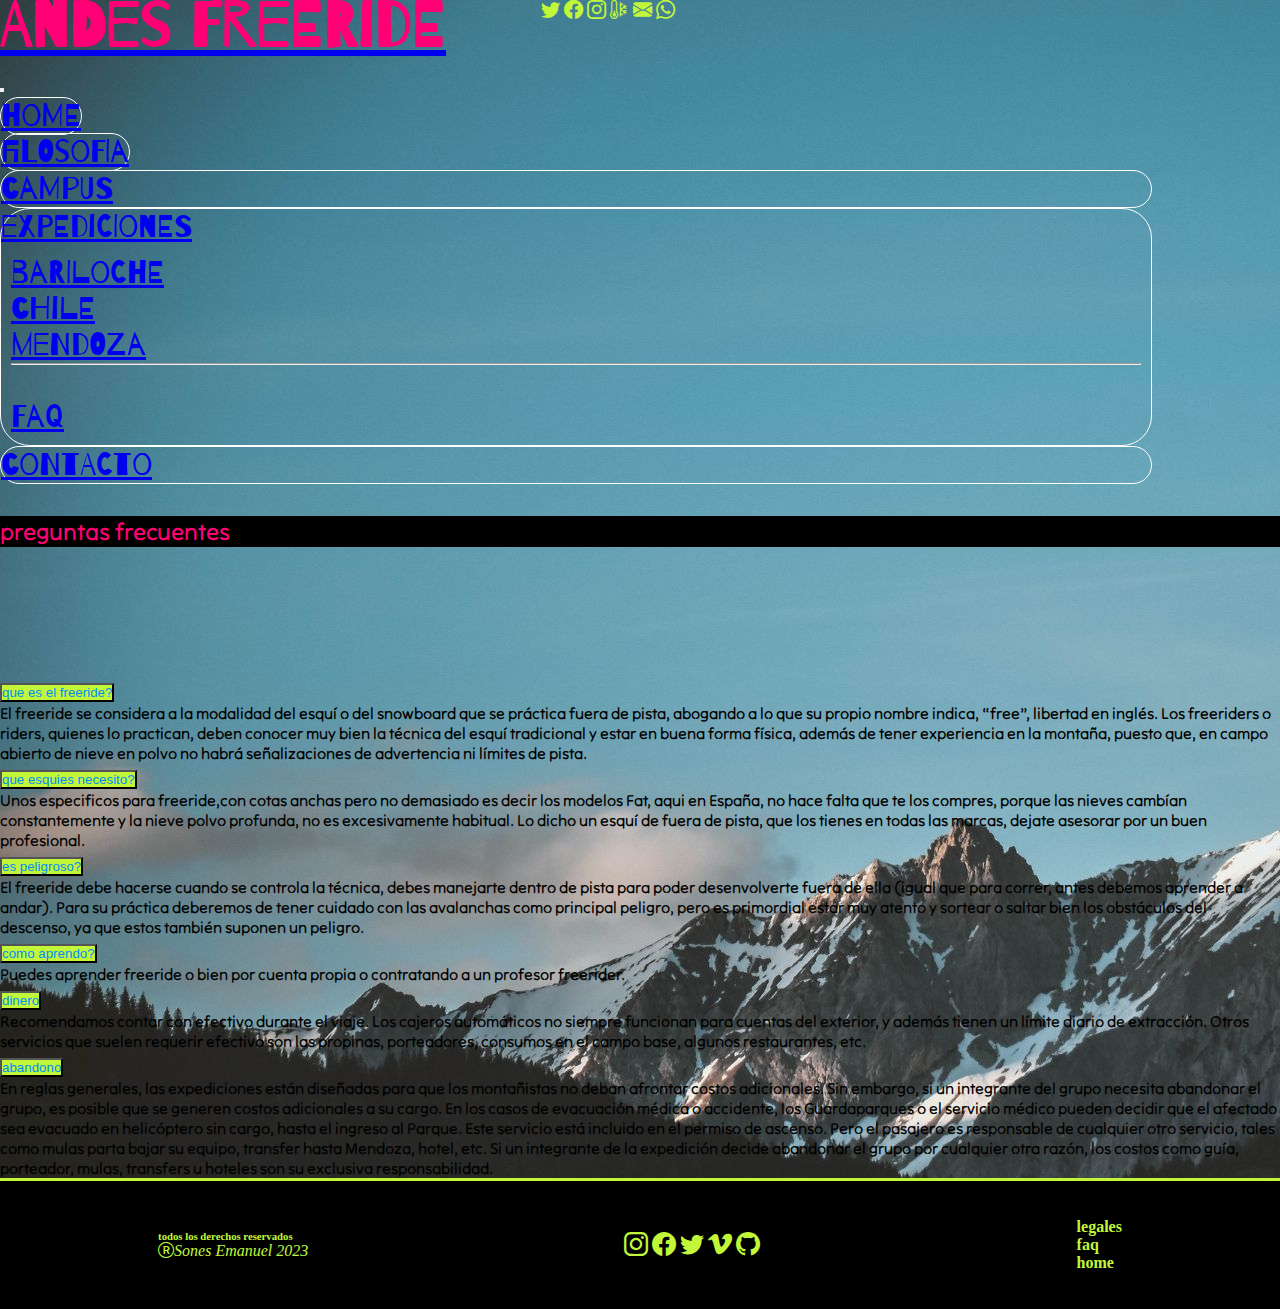
<file: html/faq.html>
<!DOCTYPE html>
<html lang="es">

<head>
    <meta charset="UTF-8">
    <meta http-equiv="X-UA-Compatible" content="IE=edge">
    <meta name="viewport" content="width=device-width, initial-scale=1.0">
    <title>faq-andes freeride</title>
    <link rel="shortcut icon" href="../iconos/favicon.ico" type="image/x-icon">
    <!--------------------- fuentes --------------------------->
    <link rel="preconnect" href="https://fonts.googleapis.com">
    <link rel="preconnect" href="https://fonts.gstatic.com" crossorigin>
    <link href="https://fonts.googleapis.com/css2?family=Barrio&family=Tilt+Neon&display=swap" rel="stylesheet">
    <!-----------------------bootstrap-------------------------->
    <link href="https://cdn.jsdelivr.net/npm/bootstrap@5.3.0-alpha1/dist/css/bootstrap.min.css" rel="stylesheet"
        integrity="sha384-GLhlTQ8iRABdZLl6O3oVMWSktQOp6b7In1Zl3/Jr59b6EGGoI1aFkw7cmDA6j6gD" crossorigin="anonymous">
    <!------------------------css------------------------------>
    <link rel="stylesheet" href="../css/estilo.css">
    <!-----------------------iconos---------------------------->
    <link rel="stylesheet" href="https://cdn.jsdelivr.net/npm/bootstrap-icons@1.10.3/font/bootstrap-icons.css">
    <!------------------------animate-------------------------->
    <link rel="stylesheet" href="https://cdnjs.cloudflare.com/ajax/libs/animate.css/4.1.1/animate.min.css" />
    <link href="https://unpkg.com/aos@2.3.1/dist/aos.css" rel="stylesheet">
    <!-------------------------meta description ---------------->
    <meta name="description" content="andes freeride preguntas frecuentes">
</head>

<body class="faq-body">

    <!-- header -->
    <header>
        <nav class="navbar2 navbar-expand-lg navbar-dark bg-dark mb-3 mt-2">
            <div class="redes p-1">
                <ul>
                    <li><a class="px-1" href="https://www.twitter.com" target="_blank"><i class="bi bi-twitter"></i></a>
                    </li>
                    <li><a class="px-1" href="https://www.facebook.com" target="_blank"><i
                                class="bi bi-facebook"></i></a>
                    </li>
                    <li><a class="px-2" href="https://www.instagram.com" target="_blank"><i
                                class="bi bi-instagram"></i></a>
                    </li>
                    <li> <a class="px-2 me-5" href="https://www.windy.com/?-41.144,-71.301,5" target="_blank"><i
                                class="bi bi-thermometer-snow"></i></a></li>
                    <li><a class="px-2" href="mailto:sonesemanuel@gmai.com" target="_blank"><i
                                class="bi bi-envelope-fill"></i></a>
                    </li>
                    <li><a class="px-2" href="https://web.whatsapp.com" target="_blank"><i
                                class="bi bi-whatsapp"></i></a>
                    </li>
                </ul>
            </div>
        </nav>
        <nav class="navbar navbar-expand-xxl navbar-light bg-light mb-3">
            <div class="container-fluid">
                <a class="navbar-brand ms-5 animate__animated animate__bounce" href="../index.html"><span class="brand">
                        <h1>Andes freeride</h1>
                    </span></a>
                <button class="navbar-toggler" type="button" data-bs-toggle="collapse"
                    data-bs-target="#navbarSupportedContent" aria-controls="navbarSupportedContent"
                    aria-expanded="false" aria-label="Toggle navigation">
                    <span class="navbar-toggler-icon"></span>
                </button>
                <div class="collapse navbar-collapse p-2" id="navbarSupportedContent">
                    <ul class="navbar-nav me-auto mb-2 mb-lg-0 px-5">
                        <li class="nav-item">
                            <a class="nav-home nav-link active" aria-current="page" href="../index.html">home</a>
                        </li>
                        <li class="nav-item px-2">
                            <a class="nav-filo nav-link" href="../index.html#filo">filosofia</a>
                        </li>
                        <li class="nav-camp nav-item">
                            <a class="nav-link" href="campus.html">campus</a>
                        </li>
                        <li class="nav-exp nav-item dropdown">
                            <a class="boton nav-link dropdown-toggle" href="#" id="navbarDropdown" role="button"
                                data-bs-toggle="dropdown" aria-expanded="false">
                                expediciones
                            </a>
                            <ul class="dropdown-menu" aria-labelledby="navbarDropdown">
                                <li><a class="dropdown-item" href="expediciones.html#bari">bariloche</a></li>
                                <li><a class="dropdown-item" href="expediciones.html#chile">chile</a></li>
                                <li><a class="dropdown-item" href="expediciones.html#mendo">mendoza</a></li>
                                <li>
                                    <hr class="dropdown-divider">
                                </li>
                                <li><a class="dropdown-item" href="faq.html">Faq</a></li>
                            </ul>
                        </li>
                        <li class="nav-contacto nav-item">
                            <a class="nav-link" href="contacto.html">contacto</a>
                        </li>
                    </ul>
                </div>
            </div>
        </nav>
    </header>

    <!-- main-faq -->
    <main>

        <div class="prologo-faq container text-center mt-5" data-aos="fade-left">
            <h2>preguntas frecuentes</h2>
        </div>

        <!-- acordeon -->
        <div class="accordion container-fluid text-center" id="accordionPanelsStayOpenExample">
            <div class="accordion-item">
                <h2 class="accordion-header" id="panelsStayOpen-headingOne">
                    <button class="accordion-button" type="button" data-bs-toggle="collapse"
                        data-bs-target="#panelsStayOpen-collapseOne" aria-expanded="true"
                        aria-controls="panelsStayOpen-collapseOne">
                        que es el freeride?
                    </button>
                </h2>
                <div id="panelsStayOpen-collapseOne" class="accordion-collapse collapse show"
                    aria-labelledby="panelsStayOpen-headingOne">
                    <div class="accordion-body">
                        <p> El freeride se considera a la modalidad del esquí o del snowboard que se práctica fuera de
                            pista, abogando a lo que su propio nombre indica, “free”, libertad en inglés. Los freeriders
                            o riders, quienes lo practican, deben conocer muy bien la técnica del esquí tradicional y
                            estar en buena forma física, además de tener experiencia en la montaña, puesto que, en campo
                            abierto de nieve en polvo no habrá señalizaciones de advertencia ni límites de pista.</p>
                    </div>
                </div>
            </div>
            <div class="accordion-item">
                <h2 class="accordion-header" id="panelsStayOpen-headingOne">
                    <button class="accordion-button" type="button" data-bs-toggle="collapse"
                        data-bs-target="#panelsStayOpen-collapseOne" aria-expanded="true"
                        aria-controls="panelsStayOpen-collapseOne">
                        que esquies necesito?
                    </button>
                </h2>
                <div id="panelsStayOpen-collapseOne" class="accordion-collapse collapse show"
                    aria-labelledby="panelsStayOpen-headingOne">
                    <div class="accordion-body">
                        <p>Unos especificos para freeride,con cotas anchas pero no demasiado es decir los modelos Fat,
                            aqui en España, no hace falta que te los compres, porque las nieves cambían constantemente y
                            la nieve
                            polvo profunda, no es excesivamente habitual. Lo dicho un esquí de fuera de pista, que los
                            tienes en todas las marcas, dejate asesorar por un buen profesional.</p>
                    </div>
                </div>
            </div>
            <div class="accordion-item">
                <h2 class="accordion-header" id="panelsStayOpen-headingTwo">
                    <button class="accordion-button collapsed" type="button" data-bs-toggle="collapse"
                        data-bs-target="#panelsStayOpen-collapseTwo" aria-expanded="false"
                        aria-controls="panelsStayOpen-collapseTwo">
                        es peligroso?
                    </button>
                </h2>
                <div id="panelsStayOpen-collapseTwo" class="accordion-collapse collapse"
                    aria-labelledby="panelsStayOpen-headingTwo">
                    <div class="accordion-body">
                        <p>El freeride debe hacerse cuando se controla la técnica, debes manejarte dentro de pista para
                            poder desenvolverte fuera de ella (igual que para correr, antes debemos aprender a andar).
                            Para su práctica deberemos de tener cuidado con las avalanchas como principal peligro, pero
                            es primordial estar muy atento y sortear o saltar bien los obstáculos del descenso, ya que
                            estos también suponen un peligro. </p>
                    </div>
                </div>
            </div>
            <div class="accordion-item">
                <h2 class="accordion-header" id="panelsStayOpen-headingThree">
                    <button class="accordion-button collapsed" type="button" data-bs-toggle="collapse"
                        data-bs-target="#panelsStayOpen-collapseThree" aria-expanded="false"
                        aria-controls="panelsStayOpen-collapseThree">
                        como aprendo?
                    </button>
                </h2>
                <div id="panelsStayOpen-collapseThree" class="accordion-collapse collapse"
                    aria-labelledby="panelsStayOpen-headingThree">
                    <div class="accordion-body">
                        <p>Puedes aprender freeride o bien por cuenta propia o contratando a un profesor freerider.</p>
                    </div>
                </div>
            </div>
            <div class="accordion-item">
                <h2 class="accordion-header" id="panelsStayOpen-headingThree">
                    <button class="accordion-button collapsed" type="button" data-bs-toggle="collapse"
                        data-bs-target="#panelsStayOpen-collapseThree" aria-expanded="false"
                        aria-controls="panelsStayOpen-collapseThree">
                        dinero
                    </button>
                </h2>
                <div id="panelsStayOpen-collapseThree" class="accordion-collapse collapse"
                    aria-labelledby="panelsStayOpen-headingThree">
                    <div class="accordion-body">
                        <p>Recomendamos contar con efectivo durante el viaje. Los cajeros automáticos no siempre
                            funcionan para cuentas del exterior, y además tienen un límite diario de extracción. Otros
                            servicios que suelen requerir efectivo son las propinas, porteadores, consumos en el campo
                            base, algunos restaurantes, etc.</p>
                    </div>
                </div>
            </div>
            <div class="accordion-item">
                <h2 class="accordion-header" id="panelsStayOpen-headingThree">
                    <button class="accordion-button collapsed" type="button" data-bs-toggle="collapse"
                        data-bs-target="#panelsStayOpen-collapseThree" aria-expanded="false"
                        aria-controls="panelsStayOpen-collapseThree">
                        abandono
                    </button>
                </h2>
                <div id="panelsStayOpen-collapseThree" class="accordion-collapse collapse"
                    aria-labelledby="panelsStayOpen-headingThree">
                    <div class="accordion-body">
                        <p>En reglas generales, las expediciones están diseñadas para que los montañistas no deban
                            afrontar costos adicionales. Sin embargo, si un integrante del grupo necesita abandonar el
                            grupo, es posible que se generen costos adicionales a su cargo. En los casos de evacuación
                            médica o accidente, los Guardaparques o el servicio médico pueden decidir que el afectado
                            sea evacuado en helicóptero sin cargo, hasta el ingreso al Parque. Este servicio está
                            incluido en el permiso de ascenso. Pero el pasajero es responsable de cualquier otro
                            servicio, tales como mulas parta bajar su equipo, transfer hasta Mendoza, hotel, etc.
                            Si un integrante de la expedición decide abandonar el grupo por cualquier otra razón, los
                            costos como guía, porteador, mulas, transfers u hoteles son su exclusiva responsabilidad.
                        </p>
                    </div>
                </div>
            </div>
        </div>
    </main>

    <!-- footer -->
    <footer class="text-center p-4 mt-5">
        <div class="legales">
            <h6>todos los derechos reservados</h6>
            <i class="bi bi-r-circle">Sones Emanuel 2023</i>
        </div>
        <div class="redes-f mb-3 mt-3">
            <a href="https://www.instagram.com" target="_blank"><i class=" ic bi bi-instagram p-1"></i></a>
            <a href="https://www.facebook.com" target="_blank"><i class="ic bi bi-facebook p-1"></i></a>
            <a href="https://www.twitter.com" target="_blank"><i class="ic bi bi-twitter p-1"></i></a>
            <a href="https://www.vimeo.com" target="_blank"><i class="ic bi bi-vimeo p-1"></i></a>
            <a href="https://github.com/nienanel?tab=repositories" target="_blank"><i class="ic bi bi-github"></i></a>
        </div>
        <div class="links">
            <ul>
                <li><a href="legales.html">legales</a></li>
                <li><a href="faq.html">faq</a></li>
                <li><a href="../index.html">home</a></li>
            </ul>
        </div>
    </footer>




    <!---------------------- scripts ----------------------->

    <script src="https://cdn.jsdelivr.net/npm/@popperjs/core@2.11.6/dist/umd/popper.min.js"
        integrity="sha384-oBqDVmMz9ATKxIep9tiCxS/Z9fNfEXiDAYTujMAeBAsjFuCZSmKbSSUnQlmh/jp3"
        crossorigin="anonymous"></script>
    <script src="https://cdn.jsdelivr.net/npm/bootstrap@5.3.0-alpha1/dist/js/bootstrap.min.js"
        integrity="sha384-mQ93GR66B00ZXjt0YO5KlohRA5SY2XofN4zfuZxLkoj1gXtW8ANNCe9d5Y3eG5eD"
        crossorigin="anonymous"></script>
    <script src="https://unpkg.com/aos@next/dist/aos.js"></script>
    <script>
        AOS.init();
    </script>
</body>

</html>
</file>
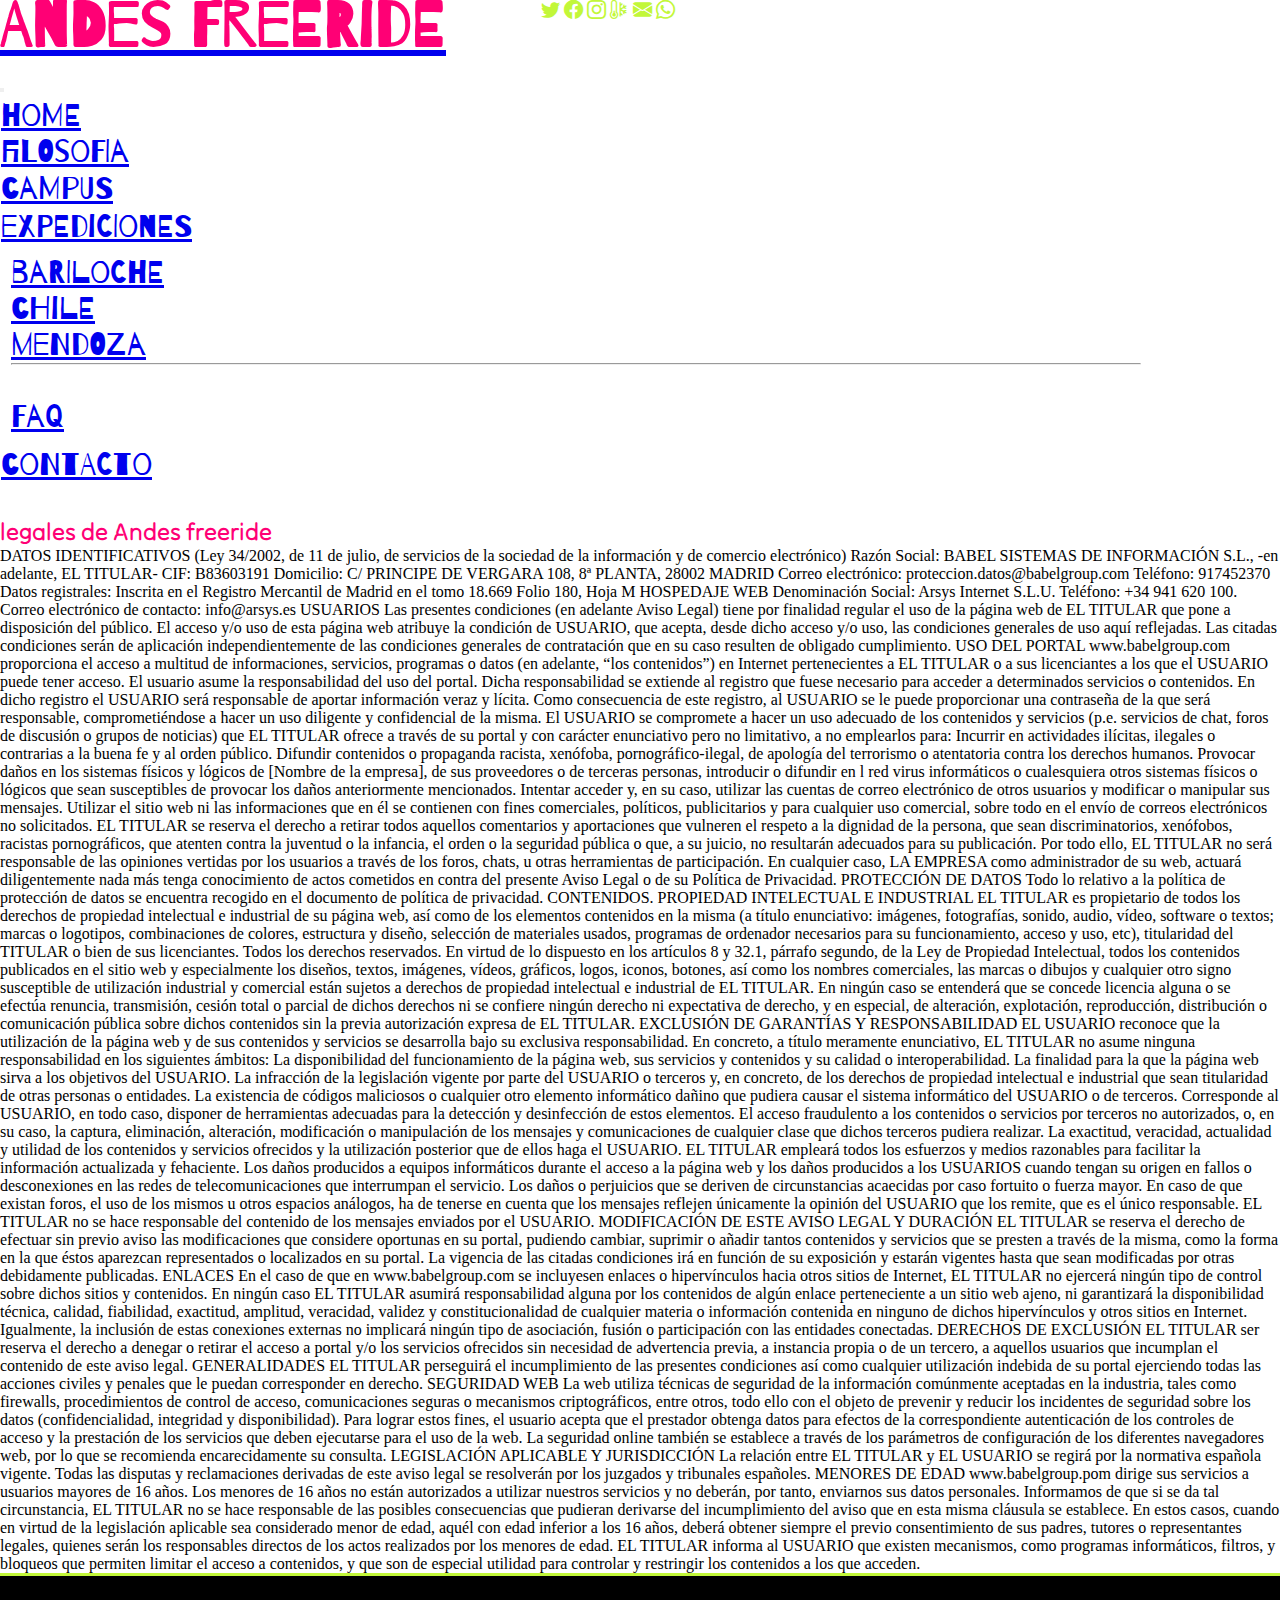
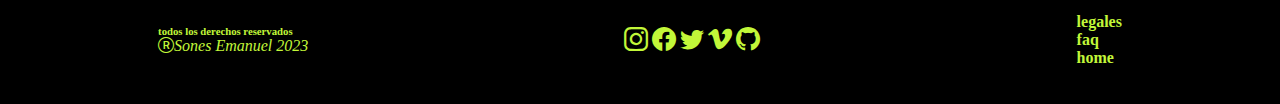
<file: html/legales.html>
<!DOCTYPE html>
<html lang="es">

<head>
    <meta charset="UTF-8">
    <meta http-equiv="X-UA-Compatible" content="IE=edge">
    <meta name="viewport" content="width=device-width, initial-scale=1.0">
    <title>legales-andes freeride</title>
    <link rel="shortcut icon" href="../iconos/favicon.ico" type="image/x-icon">
    <!--------------------- fuentes --------------------------->
    <link rel="preconnect" href="https://fonts.googleapis.com">
    <link rel="preconnect" href="https://fonts.gstatic.com" crossorigin>
    <link href="https://fonts.googleapis.com/css2?family=Barrio&family=Tilt+Neon&display=swap" rel="stylesheet">
    <!-----------------------bootstrap-------------------------->
    <link href="https://cdn.jsdelivr.net/npm/bootstrap@5.3.0-alpha1/dist/css/bootstrap.min.css" rel="stylesheet"
        integrity="sha384-GLhlTQ8iRABdZLl6O3oVMWSktQOp6b7In1Zl3/Jr59b6EGGoI1aFkw7cmDA6j6gD" crossorigin="anonymous">
    <!------------------------css------------------------------>
    <link rel="stylesheet" href="../css/estilo.css">
    <!-----------------------iconos---------------------------->
    <link rel="stylesheet" href="https://cdn.jsdelivr.net/npm/bootstrap-icons@1.10.3/font/bootstrap-icons.css">
    <!------------------------animate-------------------------->
    <link rel="stylesheet" href="https://cdnjs.cloudflare.com/ajax/libs/animate.css/4.1.1/animate.min.css" />
    <link href="https://unpkg.com/aos@2.3.1/dist/aos.css" rel="stylesheet">
    <!-------------------------meta description ---------------->
    <meta name="description" content="andes frerride legales">
</head>

<body>
    <header>
        <nav class="navbar2 navbar-expand-lg navbar-dark bg-dark mb-3 mt-2">
            <div class="redes p-1">
                <ul>
                    <li><a class="px-1" href="https://www.twitter.com" target="_blank"><i class="bi bi-twitter"></i></a>
                    </li>
                    <li><a class="px-1" href="https://www.facebook.com" target="_blank"><i
                                class="bi bi-facebook"></i></a>
                    </li>
                    <li><a class="px-2" href="https://www.instagram.com" target="_blank"><i
                                class="bi bi-instagram"></i></a>
                    </li>
                    <li> <a class="px-2 me-5" href="https://www.windy.com/?-41.144,-71.301,5" target="_blank"><i
                                class="bi bi-thermometer-snow"></i></a></li>
                    <li><a class="px-2" href="mailto:sonesemanuel@gmai.com" target="_blank"><i
                                class="bi bi-envelope-fill"></i></a>
                    </li>
                    <li><a class="px-2" href="https://web.whatsapp.com" target="_blank"><i
                                class="bi bi-whatsapp"></i></a>
                    </li>
                </ul>
            </div>
        </nav>
        <nav class="navbar navbar-expand-xxl navbar-light bg-light mb-3">
            <div class="container-fluid">
                <a class="navbar-brand ms-5 animate__animated animate__bounce" href="../index.html"><span class="brand">
                        <h1>Andes freeride</h1>
                    </span></a>
                <button class="navbar-toggler" type="button" data-bs-toggle="collapse"
                    data-bs-target="#navbarSupportedContent" aria-controls="navbarSupportedContent"
                    aria-expanded="false" aria-label="Toggle navigation">
                    <span class="navbar-toggler-icon"></span>
                </button>
                <div class="collapse navbar-collapse p-2" id="navbarSupportedContent">
                    <ul class="navbar-nav me-auto mb-2 mb-lg-0 px-5">
                        <li class="nav-item">
                            <a class="nav-home nav-link active" aria-current="page" href="../index.html">home</a>
                        </li>
                        <li class="nav-item px-2">
                            <a class="nav-filo nav-link" href="../index.html#filo">filosofia</a>
                        </li>
                        <li class="nav-camp nav-item">
                            <a class="nav-link" href="campus.html">campus</a>
                        </li>
                        <li class="nav-exp nav-item dropdown">
                            <a class="boton nav-link dropdown-toggle" href="#" id="navbarDropdown" role="button"
                                data-bs-toggle="dropdown" aria-expanded="false">
                                expediciones
                            </a>
                            <ul class="dropdown-menu" aria-labelledby="navbarDropdown">
                                <li><a class="dropdown-item" href="expediciones.html#bari">bariloche</a></li>
                                <li><a class="dropdown-item" href="expediciones.html#chile">chile</a></li>
                                <li><a class="dropdown-item" href="expediciones.html#mendo">mendoza</a></li>
                                <li>
                                    <hr class="dropdown-divider">
                                </li>
                                <li><a class="dropdown-item" href="faq.html">Faq</a></li>
                            </ul>
                        </li>
                        <li class="nav-contacto nav-item">
                            <a class="nav-link" href="contacto.html">contacto</a>
                        </li>
                    </ul>
                </div>
            </div>
        </nav>
    </header>
</body>
<main class="legales container mb-5">
    <h2>legales de Andes freeride</h2>
    <div>
        <p>DATOS IDENTIFICATIVOS (Ley 34/2002, de 11 de julio, de servicios de la sociedad de la información y de
            comercio electrónico)

            Razón Social: BABEL SISTEMAS DE INFORMACIÓN S.L., -en adelante, EL TITULAR-
            CIF: B83603191
            Domicilio: C/ PRINCIPE DE VERGARA 108, 8ª PLANTA, 28002 MADRID
            Correo electrónico: proteccion.datos@babelgroup.com
            Teléfono: 917452370
            Datos registrales: Inscrita en el Registro Mercantil de Madrid en el tomo 18.669 Folio 180, Hoja M
            HOSPEDAJE WEB

            Denominación Social: Arsys Internet S.L.U. Teléfono: +34 941 620 100. Correo electrónico de contacto:
            info@arsys.es

            USUARIOS

            Las presentes condiciones (en adelante Aviso Legal) tiene por finalidad regular el uso de la página web de
            EL TITULAR que pone a disposición del público.

            El acceso y/o uso de esta página web atribuye la condición de USUARIO, que acepta, desde dicho acceso y/o
            uso, las condiciones generales de uso aquí reflejadas. Las citadas condiciones serán de aplicación
            independientemente de las condiciones generales de contratación que en su caso resulten de obligado
            cumplimiento.

            USO DEL PORTAL

            www.babelgroup.com proporciona el acceso a multitud de informaciones, servicios, programas o datos (en
            adelante, “los contenidos”) en Internet pertenecientes a EL TITULAR o a sus licenciantes a los que el
            USUARIO puede tener acceso.

            El usuario asume la responsabilidad del uso del portal. Dicha responsabilidad se extiende al registro que
            fuese necesario para acceder a determinados servicios o contenidos. En dicho registro el USUARIO será
            responsable de aportar información veraz y lícita. Como consecuencia de este registro, al USUARIO se le
            puede proporcionar una contraseña de la que será responsable, comprometiéndose a hacer un uso diligente y
            confidencial de la misma.

            El USUARIO se compromete a hacer un uso adecuado de los contenidos y servicios (p.e. servicios de chat,
            foros de discusión o grupos de noticias) que EL TITULAR ofrece a través de su portal y con carácter
            enunciativo pero no limitativo, a no emplearlos para:

            Incurrir en actividades ilícitas, ilegales o contrarias a la buena fe y al orden público.
            Difundir contenidos o propaganda racista, xenófoba, pornográfico-ilegal, de apología del terrorismo o
            atentatoria contra los derechos humanos.
            Provocar daños en los sistemas físicos y lógicos de [Nombre de la empresa], de sus proveedores o de terceras
            personas, introducir o difundir en l red virus informáticos o cualesquiera otros sistemas físicos o lógicos
            que sean susceptibles de provocar los daños anteriormente mencionados.
            Intentar acceder y, en su caso, utilizar las cuentas de correo electrónico de otros usuarios y modificar o
            manipular sus mensajes.
            Utilizar el sitio web ni las informaciones que en él se contienen con fines comerciales, políticos,
            publicitarios y para cualquier uso comercial, sobre todo en el envío de correos electrónicos no solicitados.
            EL TITULAR se reserva el derecho a retirar todos aquellos comentarios y aportaciones que vulneren el respeto
            a la dignidad de la persona, que sean discriminatorios, xenófobos, racistas pornográficos, que atenten
            contra la juventud o la infancia, el orden o la seguridad pública o que, a su juicio, no resultarán
            adecuados para su publicación. Por todo ello, EL TITULAR no será responsable de las opiniones vertidas por
            los usuarios a través de los foros, chats, u otras herramientas de participación.

            En cualquier caso, LA EMPRESA como administrador de su web, actuará diligentemente nada más tenga
            conocimiento de actos cometidos en contra del presente Aviso Legal o de su Política de Privacidad.

            PROTECCIÓN DE DATOS

            Todo lo relativo a la política de protección de datos se encuentra recogido en el documento de política de
            privacidad.

            CONTENIDOS. PROPIEDAD INTELECTUAL E INDUSTRIAL

            EL TITULAR es propietario de todos los derechos de propiedad intelectual e industrial de su página web, así
            como de los elementos contenidos en la misma (a título enunciativo: imágenes, fotografías, sonido, audio,
            vídeo, software o textos; marcas o logotipos, combinaciones de colores, estructura y diseño, selección de
            materiales usados, programas de ordenador necesarios para su funcionamiento, acceso y uso, etc), titularidad
            del TITULAR o bien de sus licenciantes.

            Todos los derechos reservados. En virtud de lo dispuesto en los artículos 8 y 32.1, párrafo segundo, de la
            Ley de Propiedad Intelectual, todos los contenidos publicados en el sitio web y especialmente los diseños,
            textos, imágenes, vídeos, gráficos, logos, iconos, botones, así como los nombres comerciales, las marcas o
            dibujos y cualquier otro signo susceptible de utilización industrial y comercial están sujetos a derechos de
            propiedad intelectual e industrial de EL TITULAR. En ningún caso se entenderá que se concede licencia alguna
            o se efectúa renuncia, transmisión, cesión total o parcial de dichos derechos ni se confiere ningún derecho
            ni expectativa de derecho, y en especial, de alteración, explotación, reproducción, distribución o
            comunicación pública sobre dichos contenidos sin la previa autorización expresa de EL TITULAR.

            EXCLUSIÓN DE GARANTÍAS Y RESPONSABILIDAD

            EL USUARIO reconoce que la utilización de la página web y de sus contenidos y servicios se desarrolla bajo
            su exclusiva responsabilidad. En concreto, a título meramente enunciativo, EL TITULAR no asume ninguna
            responsabilidad en los siguientes ámbitos:

            La disponibilidad del funcionamiento de la página web, sus servicios y contenidos y su calidad o
            interoperabilidad.
            La finalidad para la que la página web sirva a los objetivos del USUARIO.
            La infracción de la legislación vigente por parte del USUARIO o terceros y, en concreto, de los derechos de
            propiedad intelectual e industrial que sean titularidad de otras personas o entidades.
            La existencia de códigos maliciosos o cualquier otro elemento informático dañino que pudiera causar el
            sistema informático del USUARIO o de terceros. Corresponde al USUARIO, en todo caso, disponer de
            herramientas adecuadas para la detección y desinfección de estos elementos.
            El acceso fraudulento a los contenidos o servicios por terceros no autorizados, o, en su caso, la captura,
            eliminación, alteración, modificación o manipulación de los mensajes y comunicaciones de cualquier clase que
            dichos terceros pudiera realizar.
            La exactitud, veracidad, actualidad y utilidad de los contenidos y servicios ofrecidos y la utilización
            posterior que de ellos haga el USUARIO. EL TITULAR empleará todos los esfuerzos y medios razonables para
            facilitar la información actualizada y fehaciente.
            Los daños producidos a equipos informáticos durante el acceso a la página web y los daños producidos a los
            USUARIOS cuando tengan su origen en fallos o desconexiones en las redes de telecomunicaciones que
            interrumpan el servicio.
            Los daños o perjuicios que se deriven de circunstancias acaecidas por caso fortuito o fuerza mayor.
            En caso de que existan foros, el uso de los mismos u otros espacios análogos, ha de tenerse en cuenta que
            los mensajes reflejen únicamente la opinión del USUARIO que los remite, que es el único responsable. EL
            TITULAR no se hace responsable del contenido de los mensajes enviados por el USUARIO.

            MODIFICACIÓN DE ESTE AVISO LEGAL Y DURACIÓN

            EL TITULAR se reserva el derecho de efectuar sin previo aviso las modificaciones que considere oportunas en
            su portal, pudiendo cambiar, suprimir o añadir tantos contenidos y servicios que se presten a través de la
            misma, como la forma en la que éstos aparezcan representados o localizados en su portal.

            La vigencia de las citadas condiciones irá en función de su exposición y estarán vigentes hasta que sean
            modificadas por otras debidamente publicadas.

            ENLACES

            En el caso de que en www.babelgroup.com se incluyesen enlaces o hipervínculos hacia otros sitios de
            Internet, EL TITULAR no ejercerá ningún tipo de control sobre dichos sitios y contenidos. En ningún caso EL
            TITULAR asumirá responsabilidad alguna por los contenidos de algún enlace perteneciente a un sitio web
            ajeno, ni garantizará la disponibilidad técnica, calidad, fiabilidad, exactitud, amplitud, veracidad,
            validez y constitucionalidad de cualquier materia o información contenida en ninguno de dichos hipervínculos
            y otros sitios en Internet. Igualmente, la inclusión de estas conexiones externas no implicará ningún tipo
            de asociación, fusión o participación con las entidades conectadas.

            DERECHOS DE EXCLUSIÓN

            EL TITULAR ser reserva el derecho a denegar o retirar el acceso a portal y/o los servicios ofrecidos sin
            necesidad de advertencia previa, a instancia propia o de un tercero, a aquellos usuarios que incumplan el
            contenido de este aviso legal.

            GENERALIDADES

            EL TITULAR perseguirá el incumplimiento de las presentes condiciones así como cualquier utilización indebida
            de su portal ejerciendo todas las acciones civiles y penales que le puedan corresponder en derecho.

            SEGURIDAD WEB

            La web utiliza técnicas de seguridad de la información comúnmente aceptadas en la industria, tales como
            firewalls, procedimientos de control de acceso, comunicaciones seguras o mecanismos criptográficos, entre
            otros, todo ello con el objeto de prevenir y reducir los incidentes de seguridad sobre los datos
            (confidencialidad, integridad y disponibilidad). Para lograr estos fines, el usuario acepta que el prestador
            obtenga datos para efectos de la correspondiente autenticación de los controles de acceso y la prestación de
            los servicios que deben ejecutarse para el uso de la web.

            La seguridad online también se establece a través de los parámetros de configuración de los diferentes
            navegadores web, por lo que se recomienda encarecidamente su consulta.

            LEGISLACIÓN APLICABLE Y JURISDICCIÓN

            La relación entre EL TITULAR y EL USUARIO se regirá por la normativa española vigente. Todas las disputas y
            reclamaciones derivadas de este aviso legal se resolverán por los juzgados y tribunales españoles.

            MENORES DE EDAD

            www.babelgroup.pom dirige sus servicios a usuarios mayores de 16 años. Los menores de 16 años no están
            autorizados a utilizar nuestros servicios y no deberán, por tanto, enviarnos sus datos personales.
            Informamos de que si se da tal circunstancia, EL TITULAR no se hace responsable de las posibles
            consecuencias que pudieran derivarse del incumplimiento del aviso que en esta misma cláusula se establece.
            En estos casos, cuando en virtud de la legislación aplicable sea considerado menor de edad, aquél con edad
            inferior a los 16 años, deberá obtener siempre el previo consentimiento de sus padres, tutores o
            representantes legales, quienes serán los responsables directos de los actos realizados por los menores de
            edad. EL TITULAR informa al USUARIO que existen mecanismos, como programas informáticos, filtros, y bloqueos
            que permiten limitar el acceso a contenidos, y que son de especial utilidad para controlar y restringir los
            contenidos a los que acceden.</p>
    </div>

</main>
<!-- footer -->
<footer class="text-center p-4">
    <div class="legales">
        <h6>todos los derechos reservados</h6>
        <i class="bi bi-r-circle">Sones Emanuel 2023</i>
    </div>
    <div class="redes-f mb-3 mt-3">
        <a href="https://www.instagram.com" target="_blank"><i class=" ic bi bi-instagram p-1"></i></a>
        <a href="https://www.facebook.com" target="_blank"><i class="ic bi bi-facebook p-1"></i></a>
        <a href="https://www.twitter.com" target="_blank"><i class="ic bi bi-twitter p-1"></i></a>
        <a href="https://www.vimeo.com" target="_blank"><i class="ic bi bi-vimeo p-1"></i></a>
        <a href="https://github.com/nienanel?tab=repositories" target="_blank"><i class="ic bi bi-github"></i></a>
    </div>
    <div class="links">
        <ul>
            <li><a href="legales.html">legales</a></li>
            <li><a href="faq.html">faq</a></li>
            <li><a href="../index.html">home</a></li>
        </ul>
    </div>
</footer>

<!---------------------- scripts ----------------------->

<script src="https://cdn.jsdelivr.net/npm/@popperjs/core@2.11.6/dist/umd/popper.min.js"
    integrity="sha384-oBqDVmMz9ATKxIep9tiCxS/Z9fNfEXiDAYTujMAeBAsjFuCZSmKbSSUnQlmh/jp3"
    crossorigin="anonymous"></script>
<script src="https://cdn.jsdelivr.net/npm/bootstrap@5.3.0-alpha1/dist/js/bootstrap.min.js"
    integrity="sha384-mQ93GR66B00ZXjt0YO5KlohRA5SY2XofN4zfuZxLkoj1gXtW8ANNCe9d5Y3eG5eD"
    crossorigin="anonymous"></script>
<script src="https://unpkg.com/aos@next/dist/aos.js"></script>
<script>
    AOS.init();
</script>

</html>
</file>
<file: css/estilo.css>
@charset "UTF-8";
/* ***************** variables ************* */
/********fuentes*********/
/******paleta de colores *****/
/******* mixin *********/
header {
  background-size: cover;
}
header .navbar {
  font-family: "Barrio", cursive;
  font-size: 2rem;
  border-radius: 20px;
  width: 90vw;
  translate: 0 -2rem;
  z-index: 1;
}
header .navbar .brand:hover {
  color: #FF0075;
}
header .navbar .collapse .nav-home {
  border: 1px solid white;
  border-radius: 30px;
  transition: all ease-in 0.5s;
}
header .navbar .collapse .nav-home:hover {
  background-color: #FF0075;
  border-radius: 30px;
}
header .navbar .collapse .nav-filo {
  border: 1px solid white;
  border-radius: 30px;
  transition: all ease-in 0.5s;
}
header .navbar .collapse .nav-filo:hover {
  background-color: #FFEF00;
}
header .navbar .collapse .nav-camp {
  border: 1px solid white;
  border-radius: 30px;
  transition: all ease-in 0.5s;
}
header .navbar .collapse .nav-camp:hover {
  background-color: #008CF7;
}
header .navbar .collapse .nav-exp {
  border: 1px solid white;
  border-radius: 30px;
  transition: all ease-in 0.5s;
}
header .navbar .collapse .nav-exp:hover {
  background-color: #C2F739;
}
header .navbar .collapse .nav-exp .dropdown-menu {
  border-radius: 15px;
  padding: 10px;
}
header .navbar .collapse .nav-exp .dropdown-menu a:hover {
  background-color: #C2F739;
}
header .navbar .collapse .nav-contacto {
  border: 1px solid white;
  border-radius: 30px;
  transition: all ease-in 0.5s;
}
header .navbar .collapse .nav-contacto:hover {
  background-color: #FF0075;
}
header .navbar2 {
  width: 95%;
  text-align: center;
}
header .navbar2 ul {
  list-style: none;
}
header .navbar2 ul li {
  display: inline-block;
}
header .navbar2 ul li i {
  font-size: 1.2rem;
  color: #C2F739;
}
header .navbar2 ul li i:hover {
  color: #FF0075;
}

video {
  position: fixed;
  z-index: -1;
  right: 0;
  left: 0;
  top: 0;
  min-width: 100%;
  min-height: 100%;
}

.hero h2 {
  font-family: "Tilt Neon", cursive;
  background-color: #C2F739;
}

.accordion .accordion-item p {
  font-size: 1rem;
  font-family: "Tilt Neon", cursive;
}
.accordion .accordion-item button {
  color: #008CF7;
  background-color: #C2F739;
}
.accordion .accordion-item button:hover {
  background-color: black;
  color: #C2F739;
}

@media (min-width: 350px) and (max-width: 768px) {
  footer {
    height: 10rem;
  }
  footer .redes-f {
    display: none;
  }
  .contacto-main {
    margin-top: 5rem;
  }
}
@media (min-width: 768px) and (max-width: 1030px) {
  footer {
    height: 20%;
    width: 100%;
    display: flex;
    justify-content: space-around;
  }
  footer .redes-f {
    display: none;
  }
}
/*************** footer *********/
footer {
  background-color: black;
  border-top: 3px solid #C2F739;
  position: fixed bottom;
  margin-bottom: 0;
  display: flex;
  justify-content: space-around;
  align-items: center;
  height: 8rem;
}
footer .legales {
  font-weight: 500;
  color: #C2F739;
}
footer .redes-f a .ic {
  color: #C2F739;
  font-size: 1.5rem;
}
footer .redes-f a .ic:hover {
  color: #FF0075;
}
footer .links ul li {
  list-style: none;
}
footer .links ul li a {
  text-decoration: none;
  color: #C2F739;
  font-weight: 700;
}
footer .links ul li a:hover {
  color: #FF0075;
}

* {
  margin: 0;
  padding: 0;
}

body {
  margin: 0;
  padding: 0;
  width: 100%;
  height: 100%;
  overflow-x: hidden;
}

.hero {
  margin-top: 8rem;
  width: 95%;
  height: 15rem;
}

main .noticias h3 {
  background-color: black;
  width: 95%;
  color: #FF0075;
  font-family: "Barrio", cursive;
  text-decoration: underline #FF0075;
}
main .noticias .card-body h4 {
  color: #C2F739;
}
main .noticias .card-body p {
  font-size: 1rem;
  font-family: "Tilt Neon", cursive;
}
main .noticias .card-body span {
  color: #FF0075;
}
main .noticias .card-body button {
  text-decoration: none;
  font-family: "Tilt Neon", cursive;
  background-color: #C2F739;
}
main .noticias .card-body button:hover {
  background-color: #FF0075;
  color: #C2F739;
}
main .filosofia {
  background-color: white;
  row-gap: 2rem;
  width: 95%;
  border-radius: 10px;
}
main .filosofia h3 {
  color: #FF0075;
  font-family: "Barrio", cursive;
  text-decoration: underline #FF0075;
  border-top: 5px solid #FF0075;
}
main .filosofia p {
  font-size: 1rem;
  font-family: "Tilt Neon", cursive;
}
main .filosofia h4 {
  font-weight: 700;
}
main .filosofia h5 {
  color: #FFEF00;
}
main .filosofia .guias img {
  box-shadow: 5px 5px #FF0075;
  filter: grayscale(100%);
  transition: all ease-in 0.5s;
}
main .filosofia .guias img:hover {
  filter: grayscale(10%);
}
main .galeria .galeria2 {
  background-color: black;
  border-radius: 15px;
  display: flex;
}
main .galeria .galeria2 h3 {
  color: #FF0075;
  font-family: "Barrio", cursive;
  text-decoration: underline #FF0075;
}
main .galeria .fotos {
  background-color: black;
  row-gap: 1rem;
  justify-content: space-between;
}
main .galeria .fotos img {
  box-shadow: 4px 3px 3px 3px white;
  transition: all ease-in 0.5s;
  filter: contrast(50%);
}
main .galeria .fotos img:hover {
  translate: 0 -5px;
  filter: contrast(100%);
}

.pre {
  height: 30em;
}
.pre h2 {
  color: #FF0075;
  font-weight: 700;
  font-family: "Tilt Neon", cursive;
  background-color: black;
  border-radius: 15px;
}

.contacto-main .formulario {
  background-color: black;
  border-radius: 15px;
  box-shadow: 5px 5px 5px 5px #C2F739;
  translate: -2rem -5rem;
}
.contacto-main .formulario h3 {
  color: #FF0075;
  font-family: "Barrio", cursive;
  text-decoration: underline #FF0075;
}
.contacto-main .formulario ::placeholder {
  font-family: "Tilt Neon", cursive;
  color: #FF0075;
}
.contacto-main .mapa {
  background-color: #C2F739;
  border-radius: 15px;
  width: 55%;
}
.contacto-main .mapa h3 {
  color: #FF0075;
  font-family: "Barrio", cursive;
  text-decoration: underline #FF0075;
}
.contacto-main .datos {
  background-color: #FFEF00;
  display: flex;
  flex-direction: column-reverse;
  justify-content: center;
  align-items: center;
  height: 50%;
  box-shadow: 5px 5px 5px 5px #C2F739;
  border-radius: 10px;
}
.contacto-main .datos i {
  color: #008CF7;
}

.expe-main p {
  font-size: 1rem;
  font-family: "Tilt Neon", cursive;
}
.expe-main .expe-prologo {
  height: 25rem;
}
.expe-main .expe-prologo h2 {
  color: #FF0075;
  font-weight: 700;
  font-family: "Tilt Neon", cursive;
  background-color: black;
  border-radius: 15px;
}
.expe-main .señales {
  color: #C2F739;
  border: 1px dotted black;
  width: 50%;
  background-color: black;
}
.expe-main .bari {
  background-color: #FF0075;
}
.expe-main .bari h3 {
  color: #FF0075;
  font-family: "Barrio", cursive;
  text-decoration: underline #FF0075;
  background-color: black;
}
.expe-main .mendoza {
  background-color: #FFEF00;
}
.expe-main .mendoza h3 {
  color: #FF0075;
  font-family: "Barrio", cursive;
  text-decoration: underline #FF0075;
  background-color: black;
}
.expe-main .chile {
  background-color: #008CF7;
}
.expe-main .chile h3 {
  color: #FF0075;
  font-family: "Barrio", cursive;
  text-decoration: underline #FF0075;
  background-color: black;
}

.faq-body {
  background-image: url(../img/fondo-faq.jpg);
}
.faq-body .prologo-faq {
  height: 10rem;
}
.faq-body .prologo-faq h2 {
  color: #FF0075;
  font-weight: 700;
  font-family: "Tilt Neon", cursive;
  background-color: black;
}

.main-campus {
  border-radius: 15px;
  margin-left: 1rem;
}
.main-campus .prologo-campus {
  border-radius: 15px;
  background-color: black;
}
.main-campus .prologo-campus h2 {
  color: #FF0075;
  font-weight: 700;
  font-family: "Tilt Neon", cursive;
}
.main-campus p {
  font-weight: 800;
}
.main-campus h3 {
  color: #FF0075;
  font-family: "Barrio", cursive;
  text-decoration: underline #FF0075;
}
.main-campus .tarjetas2 {
  column-gap: 1rem;
}

.legales h2 {
  color: #FF0075;
  font-weight: 700;
  font-family: "Tilt Neon", cursive;
}

/*# sourceMappingURL=estilo.css.map */
</file>
